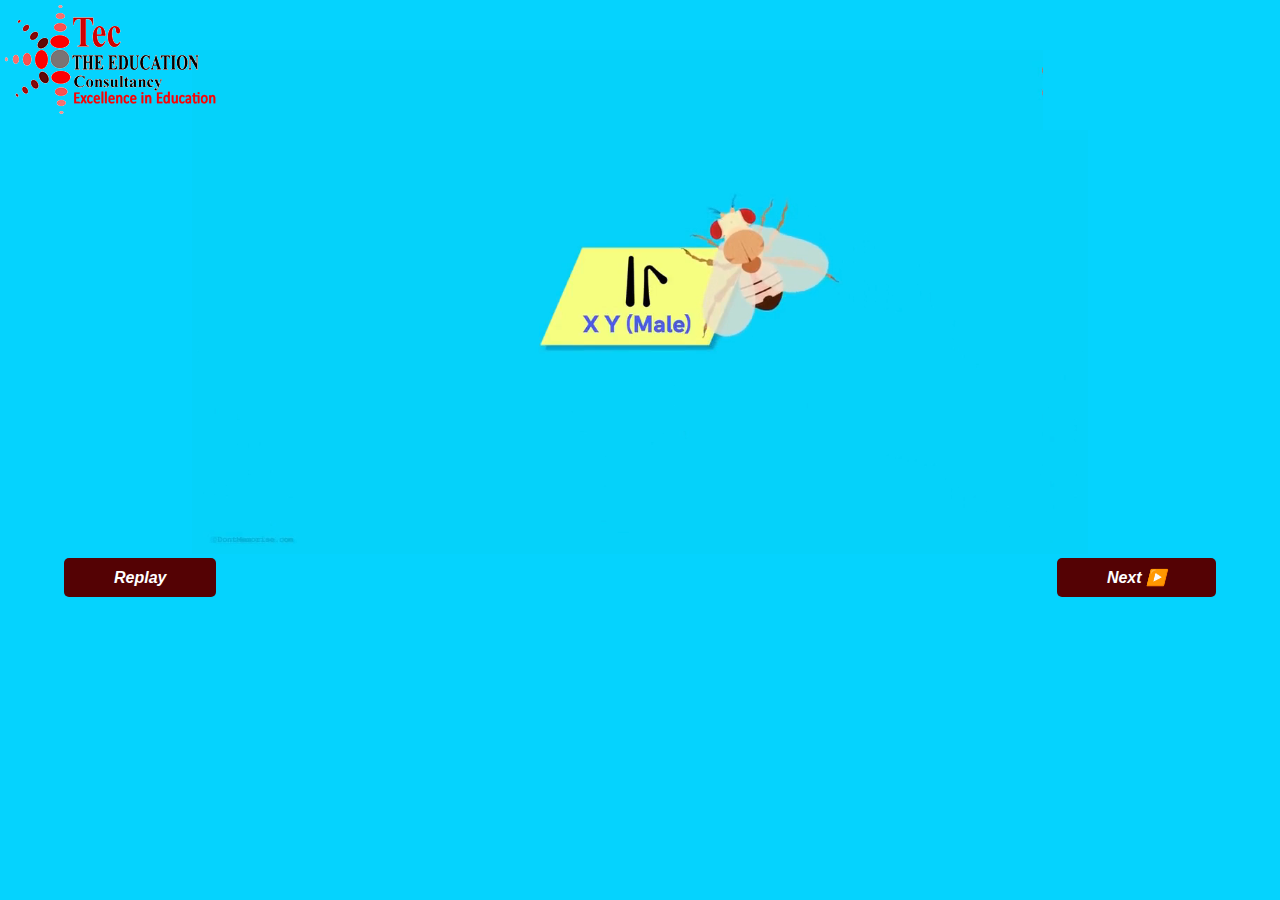
<file: index.html>
<!DOCTYPE html>
<html lang="en">

<head>
    <meta charset="UTF-8">
    <meta http-equiv="X-UA-Compatible" content="IE=edge">
    <meta name="viewport" content="width=device-width, initial-scale=1.0">
    <title>Document</title>
    <link rel="stylesheet" href="./style2.css">
</head>

<body>
    <div class="container2" id="container">
        <div class="logo">
            <img src="./images/logo.png" alt="">
        </div>
        <div class="back" style="display: flex;justify-content: end;width: 86.5%;">
        <div class="div" style="height: 10vh;width: 5%;background-color: #05d3fe;position: absolute;margin-top: 40px;">

        </div>
        </div>
        
        <div class="vedio">
            <video autoplay id="video" width="70%" height="100%" muted>
                <source src="./images/Genetics - Thomas Morgan & Fruit flies - Lesson 10 _ Don't Memorise (online-video-cutter.com) (1).mp4" type="video/mp4">
            </video>
        </div>
        <div class="but">
            <button id="start">Replay</button> 
            <a href="./index2.html">
            <button id="next">Next ▶️</button>
            </a>
        </div>
    </div>

    <script>
        let start = document.getElementById("start");
        let video = document.getElementById("video");
        let num = 0;
        start.addEventListener("click",function(){
            if(num == 0){
                video.play();
                num = 1;
            }else{
                video.pause();
                num =0;
            }
        })
    </script>
</body>
</html>
</file>
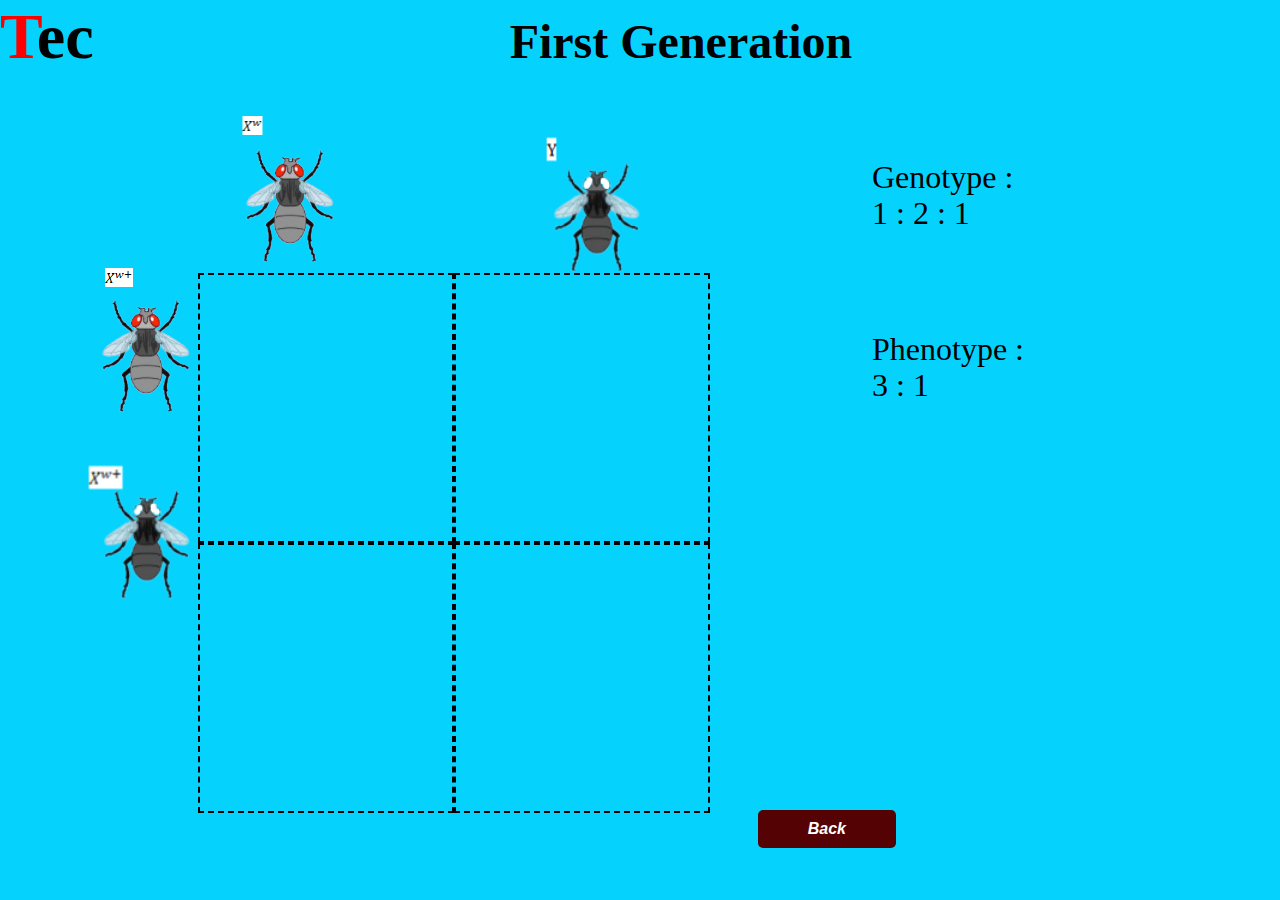
<file: index2.html>
<!DOCTYPE html>
<html lang="en">
<head>
    <meta charset="UTF-8">
    <meta http-equiv="X-UA-Compatible" content="IE=edge">
    <meta name="viewport" content="width=device-width, initial-scale=1.0">
    <title>Dominance</title>
    <link rel="stylesheet" href="./style.css">
</head>
<body>
    <div class="container">
      <div class="log">
        <h1>Tec <span style="margin-left: 400px;color: black;font-size: 3rem;">First Generation</span></h1>
      </div>
      <br><br>

  <div class="pbox" style="display: flex;">

      <div class="imgs">

            <div id="drop1" class="drop"><img id="drop1" src="./images/ma1.png" alt=""></div>
            <div id="drop2" class="drop"><img src="./images/ma2.png" alt="" style="transform: scale(1.2);"></div>
            </div>
  <div class="box">

        <span></span> <img src="./images/1.png" id="drag1" alt="" class="dragdrop" style="margin-left: 30px">

        <img src="./images/2.png" id="drag2" alt="" class="dragdrop" style="margin-left: 200px;transform: scale(1.2);">


      <div class="box1">
          <div class="cbox1" style="width: 50%;border: dashed black 2px;text-align: center;">
        <img src="./images/ans1.png" alt="" id="an1" style="display: none;">
        </div>
          <div class="cbox2" style="width: 50%;border: dashed black 2px;text-align: center;" >
        <img src="./images/ans3.png" alt="" id="an4" style="display: none;margin-top: 20px;transform: scale(1.2);">
    </div>
      </div>

      <div class="box2">

        <div class="cbox3" style="width: 50%;border: dashed black 2px;text-align: center;">
            <img src="./images/ans2.png" alt="" id="an3" style="display: none;margin-top: 20px;transform: scale(1.2);">
       
        </div>
        <div class="cbox4" style="width: 50%;border: dashed black 2px;text-align: center;">
        
        <img src="./images/ans4.png" alt="" id="an2" style="display: none;margin-top: 20px;transform: scale(1.2);">
    </div>
        </div>
      </div>
    <div class="content" style="margin: 200px;transform: scale(2);">
        <p>Genotype : <br> <span style="color: black;">1 : 2 : 1</span></p>
        <p>Phenotype : <br> <span style="color: black;">3 : 1</span></p>
    </div>
  </div>
  <div class="but" style="text-align: end;width: 70%;margin-top: -200px;">
    <a href="./index.html">
      <button style="border: none;outline: none;background-color: ;">Back</button>
    </a>
  </div>
</div>
    </div>
    <script src="https://code.jquery.com/jquery-1.12.4.min.js"></script>
    <script src="./draganddrop.js"></script>
    <script src="./main.js"></script>
</body>
</html>
</file>
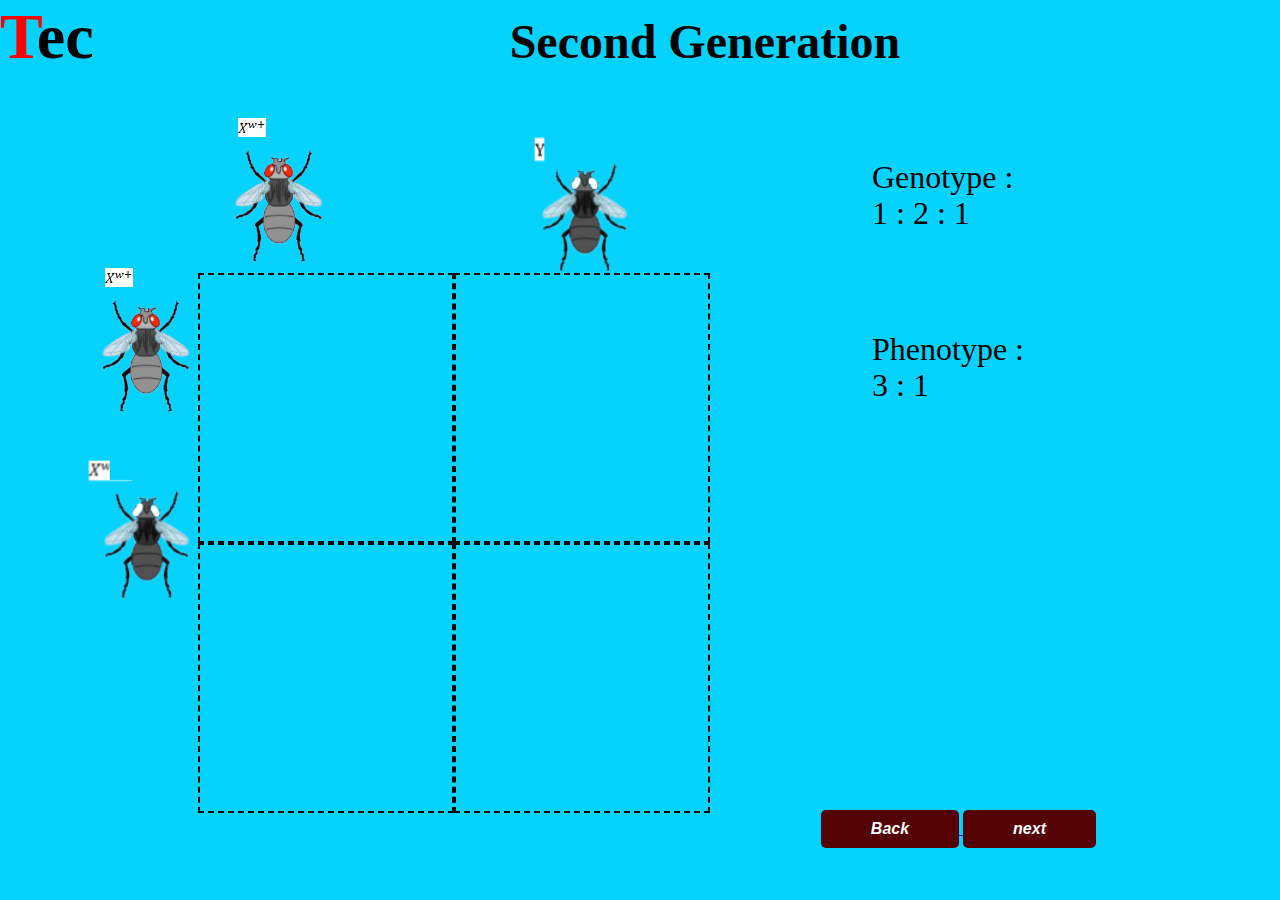
<file: index3.html>
<!DOCTYPE html>
<html lang="en">
<head>
    <meta charset="UTF-8">
    <meta http-equiv="X-UA-Compatible" content="IE=edge">
    <meta name="viewport" content="width=device-width, initial-scale=1.0">
    <title>Dominance</title>
    <link rel="stylesheet" href="./style.css">
</head>
<body>
    <div class="container">
      <div class="log">
        <h1>Tec <span style="margin-left: 400px;color: black;font-size: 3rem;">Second Generation</span></h1>
      </div>
      <br><br>

  <div class="pbox" style="display: flex;">

      <div class="imgs">

            <div id="drop1"  class="drop"><img id="img3" src="./images/ma1.png" alt=""></div>
            <div id="drop2" class="drop"><img id="img4" src="./images/G4.png" alt="" style="transform: scale(1.2);"></div>
            </div>
  <div class="box">

        <img id="img1" src="./images/ma1.png" id="drag1" alt="" class="dragdrop" style="margin-left: 30px">

        <img id="img2" src="./images/2.png" id="drag2" alt="" class="dragdrop" style="margin-left: 200px;transform: scale(1.2);">


      <div class="box1">
          <div class="cbox1" style="width: 50%;border: dashed black 2px;text-align: center;">
        <img src="./images/G4an1.png" alt="" id="an1" style="display: none;">
        </div>
          <div class="cbox2" style="width: 50%;border: dashed black 2px;text-align: center;" >
        <img src="./images/ans3.png" alt="" id="an4" style="display: none;margin-top: 20px;transform: scale(1.2);">
    </div>
      </div>

      <div class="box2">

        <div class="cbox3" style="width: 50%;border: dashed black 2px;text-align: center;">
            <img src="./images/ans2.png" alt="" id="an3" style="display: none;margin-top: 20px;transform: scale(1.2);">
       
        </div>
        <div class="cbox4" style="width: 50%;border: dashed black 2px;text-align: center;">
        
        <img  src="./images/ans4.png" alt="" id="an2" style="display: none;margin-top: 20px;transform: scale(1.2);">
    </div>
        </div>
      </div>
    <div class="content" style="margin: 200px;transform: scale(2);">
        <p>Genotype : <br> <span style="color: black;">1 : 2 : 1</span></p>
        <p>Phenotype : <br> <span style="color: black;">3 : 1</span></p>
    </div>
  </div>
  <div class="but" style="text-align: end;width: 70%;margin-top: -200px;margin-left: 200px;">
    <a href="./index.html">
      <button style="border: none;outline: none;background-color: ;">Back</button>
    </a>
    <a href="./index4.html">
    <button id="change">
      next
    </button>
    </a>
  </div>
</div>
    </div>
    <script src="https://code.jquery.com/jquery-1.12.4.min.js"></script>
    <script src="./draganddrop.js"></script>
    <script src="./main.js"></script>
</body>
</html>
</file>
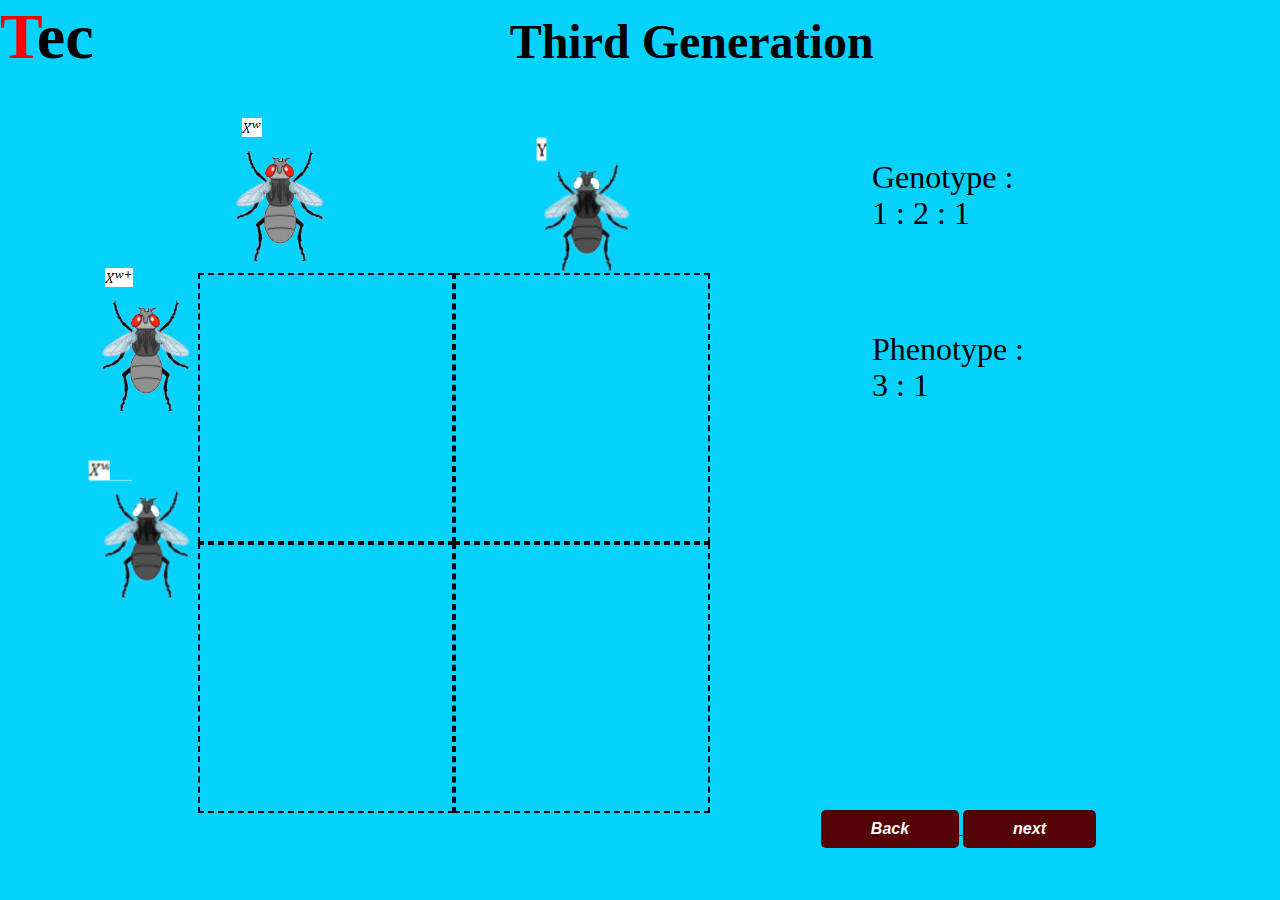
<file: index4.html>
<!DOCTYPE html>
<html lang="en">
<head>
    <meta charset="UTF-8">
    <meta http-equiv="X-UA-Compatible" content="IE=edge">
    <meta name="viewport" content="width=device-width, initial-scale=1.0">
    <title>Dominance</title>
    <link rel="stylesheet" href="./style.css">
</head>
<body>
    <div class="container">
      <div class="log">
        <h1>Tec <span style="margin-left: 400px;color: black;font-size: 3rem;">Third Generation</span></h1>
      </div>
      <br><br>

  <div class="pbox" style="display: flex;">

      <div class="imgs">

            <div id="drop1"  class="drop"><img id="img3" src="./images/ma1.png" alt=""></div>
            <div id="drop2" class="drop"><img id="img4" src="./images/G4.png" alt="" style="transform: scale(1.2);"></div>
            </div>
  <div class="box">

        <img id="img1" src="./images/g5.png" id="drag1" alt="" class="dragdrop" style="margin-left: 30px">

        <img id="img2" src="./images/2.png" id="drag2" alt="" class="dragdrop" style="margin-left: 200px;transform: scale(1.2);">


      <div class="box1">
          <div class="cbox1" style="width: 50%;border: dashed black 2px;text-align: center;">
        <img src="./images/ans1.png" alt="" id="an1" style="display: none;">
        </div>
          <div class="cbox2" style="width: 50%;border: dashed black 2px;text-align: center;" >
        <img src="./images/ans3.png" alt="" id="an4" style="display: none;margin-top: 20px;transform: scale(1.2);">
    </div>
      </div>

      <div class="box2">

        <div class="cbox3" style="width: 50%;border: dashed black 2px;text-align: center;">
            <img src="./images/g6.png" alt="" id="an3" style="display: none;margin-top: 20px;transform: scale(1.2);">
       
        </div>
        <div class="cbox4" style="width: 50%;border: dashed black 2px;text-align: center;">
        
        <img  src="./images/g7.png" alt="" id="an2" style="display: none;margin-top: 20px;transform: scale(1.2);">
    </div>
        </div>
      </div>
    <div class="content" style="margin: 200px;transform: scale(2);">
        <p>Genotype : <br> <span style="color: black;">1 : 2 : 1</span></p>
        <p>Phenotype : <br> <span style="color: black;">3 : 1</span></p>
    </div>
  </div>
  <div class="but" style="text-align: end;width: 70%;margin-top: -200px;margin-left: 200px;">
    <a href="./index.html">
      <button style="border: none;outline: none;background-color: ;">Back</button>
    </a>
    <a href="./index2.html">
    <button id="change">
      next
    </button>
    </a>
  </div>
</div>
    </div>
    <script src="https://code.jquery.com/jquery-1.12.4.min.js"></script>
    <script src="./draganddrop.js"></script>
    <script src="./main.js"></script>
</body>
</html>
</file>
<file: style2.css>
*{
    margin: 0;
    padding: 0;
    box-sizing: border-box;
}
.container2{
    height: 100vh;
    width: 100%;
    background-image: url();
    background-position: center;
    background-size: cover;
    background-color: #05d3fe;

}
button{
    outline: none;
    font-size: 2rem;
    background-color: #540204;
        color: white;

    padding: 10px 50px 10px 50px;
    font-style: italic;
    font-size: 1rem;
    font-weight: bold;
    border-radius: 5px;
    cursor: pointer;
    border: none;

}

.but{
   display: flex;
   justify-content: space-between;
   margin: auto;
    width: 90%;
    
    cursor: pointer;
}


.vedio{
    text-align: center;
}
img{
    position: absolute;
}
video{
    margin-top: 50px;
}
@media screen and (max-width:768px){
			 video{
                 margin-top: 200px;
                 margin-bottom: 40px;
             }


		 }
</file>
<file: style.css>
* {
  margin: 0;
  padding: 0;
  box-sizing: border-box;
}
.container {
  /* background-color: aqua; */
  width: 100vw;
  height: 100vh;
  background-color: #05d3fe;
  overflow-x: hidden;
}
.log {
  font-size: 2rem;
  color: black;
}

.log::first-letter {
  color: red;
}

.drop.hovering {
  background-color: #f6bf66;
}
span {
  color: orange;
  margin-right: 10px;
}

.pbox {
  height: 100vh;
  width: 100%;
  display: flex;
  justify-content: center;
}
button{
    outline: none;
    font-size: 2rem;
    background-color: #540204;
        color: white;

    padding: 10px 50px 10px 50px;
    font-style: italic;
    font-size: 1rem;
    font-weight: bold;
    border-radius: 5px;
    cursor: pointer;
    border: none;

}

.box {
  height: 60vh;
  width: 40%;
}
.box1 {
  display: flex;
  height: 30vh;
  width: 100%;
}
.box2 {
  display: flex;
  height: 30vh;
  width: 100%;
}
.imgs {
  display: block;
  margin-top: 100px;
}
.drop {
  margin-top: 50px;
}
p {
  margin-top: 50px;
}
</file>
